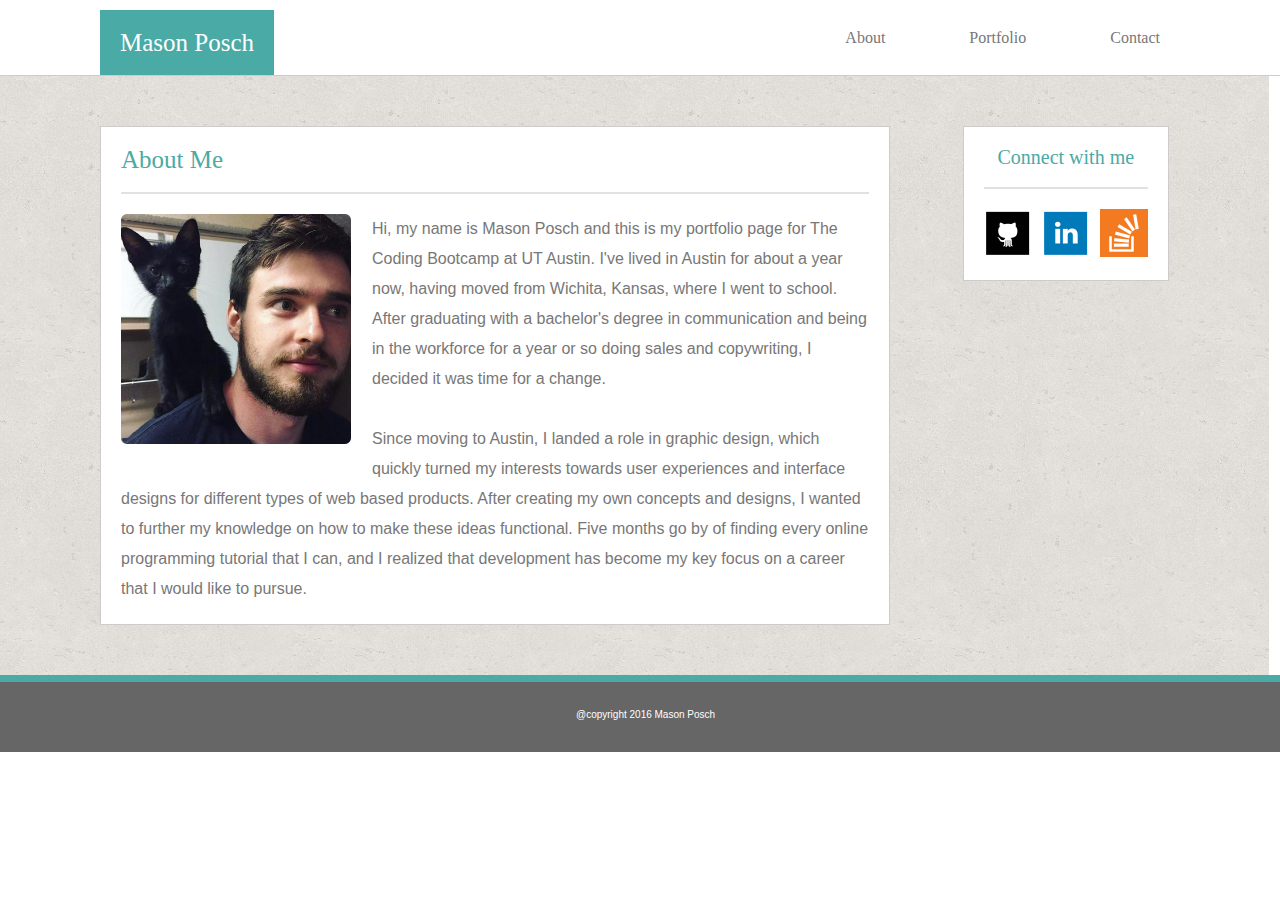
<file: index.html>
<!DOCTYPE html>

<html>

<head>

	<title>Mason Posch - Basic Portfolio</title>

	
	<link rel=StyleSheet href="Assets/css/reset.css" type="text/css" media=screen>
	<link rel=StyleSheet href="Assets/css/style.css" type="text/css" media=screen>


</head>

<body>

	<div class="header">

			<h1><a href="http://masonposch.github.io/professionalportfolio/" target="_blank">Mason Posch</a></h1>

			<ul>

				<li><a href="#">About</a></li>
				<li class="small-divider-line"></li>
				<li id="center-li"><a href="portfolio.html">Portfolio</a></li>
				<li class="small-divider-line"></li>
				<li><a href="contact.html">Contact</a></li>

			</ul>

	</div><!--End Header-->

	<div class="theMiddle"><!--The entire middle section-->

		<section class="aboutMe"><!--This is the About Me section-->
			
			<h2>About Me</h2>

			<div class="divider-line"></div>

					<img src="Assets/images/profile.png" alt="Profile Picture" id="profilePic">

					<article>

						<p id="aboutMePara">Hi, my name is Mason Posch and this is my portfolio page for The Coding Bootcamp at UT Austin. I've lived in Austin for about a year now, having moved from Wichita, Kansas, where I went to school. After graduating with a bachelor's degree in communication and being in the workforce for a year or so doing sales and copywriting, I decided it was time for a change.
						<br><br>Since moving to Austin, I landed a role in graphic design, which quickly turned my interests towards user experiences and interface designs for different types of web based products. After creating my own concepts and designs, I wanted to further my knowledge on how to make these ideas functional. Five months go by of finding every online programming tutorial that I can, and I realized that development has become my key focus on a career that I would like to pursue.</p>

					</article>


		</section><!--End secluded about me section-->

		<section class="theConnection"><!--Connect with me section-->

			<h3>Connect with me</h3>

			<div class="divider-line"></div>

			<div class="logos">

				<a href="https://github.com/masonposch" target="_blank">
				<img src="Assets/images/github.png" id="githubLogo" alt="View Mason on Github">
				</a>
				
				<a href="https://www.linkedin.com/in/mason-posch-7486b599" target="_blank">
				<img src="Assets/images/linkedin.png" id="linkedinLogo" alt="Connect with Mason on Linkedin">
				</a>
				
				<a href="http://stackoverflow.com/users/6661810/mason?tab=profile" target="_blank">
				<img src="Assets/images/stackoverflow.png" id="stackoverflowLogo" alt="View Mason on StackOverflow">
				</a>

			</div>

		</section>

	</div><!--End the entire middle section-->

	<div class="green-bar">
	
	</div><!--End green bar section-->

	<div class="footer">

		<h6><a href="http://masonposch.github.io/professionalportfolio/" target="_blank">@copyright 2016 Mason Posch</h6>
	
	</div><!--End footer section-->

</body>


</html>
</file>
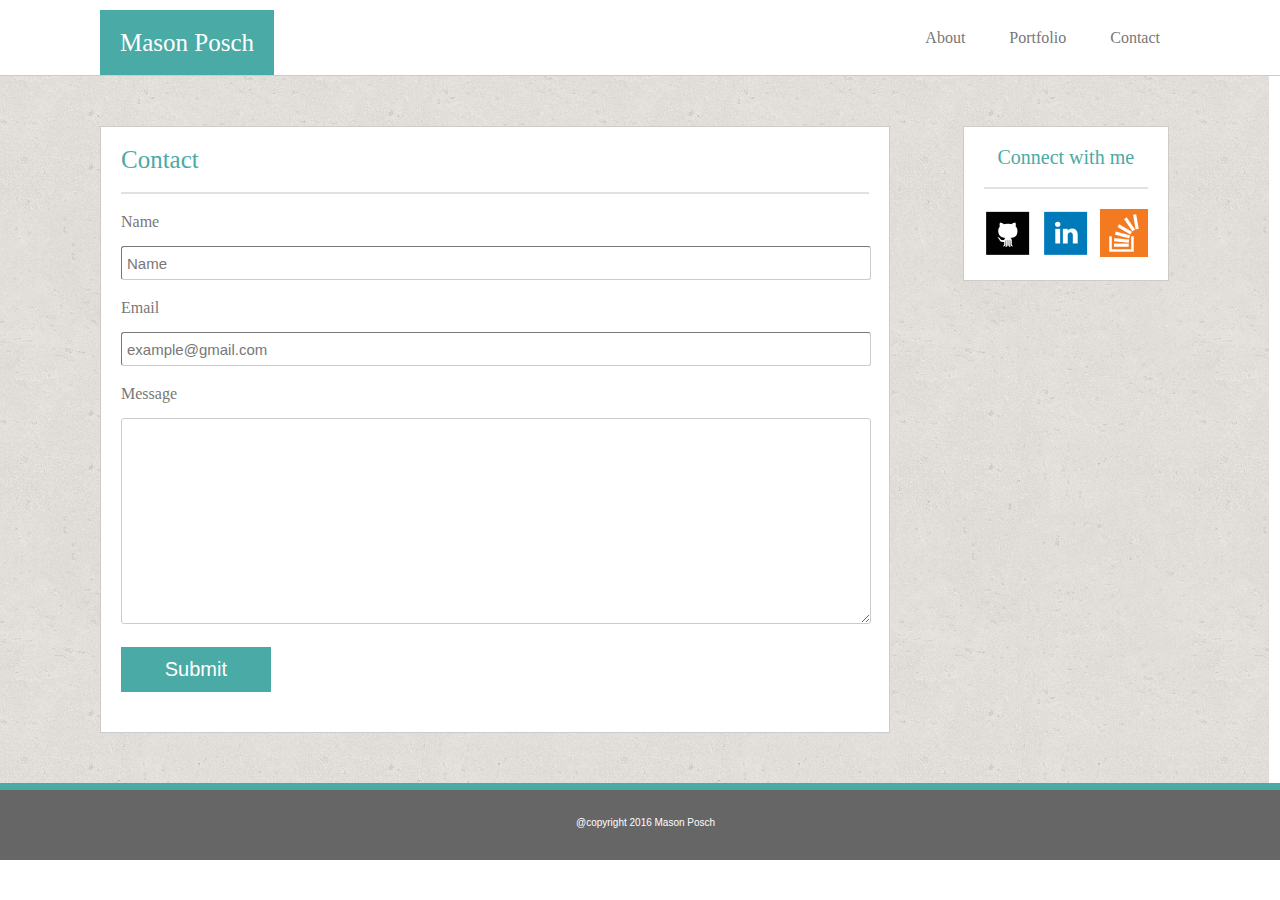
<file: contact.html>
<!DOCTYPE html>

<html>

<head>

	<title>Mason Posch - Basic Portfolio</title>

	<link rel=StyleSheet href="Assets/css/reset.css" type="text/css" media=screen>
	<link rel=StyleSheet href="Assets/css/style.css" type="text/css" media=screen>

</head>

<body>

	<div class="header">

			<h1><a href="http://masonposch.github.io/professionalportfolio/" target="_blank">Mason Posch</a></h1>

			<ul>

				<li><a href="index.html">About</a></li>
				<li id="center-li"><a href="portfolio.html">Portfolio</a></li>
				<li><a href="#">Contact</a></li>

			</ul>

	</div><!--End Header-->

	<div class="theMiddle"><!--The entire middle section-->

		<section class="aboutMe"><!--This is the About Me section-->
			
			<h2>Contact</h2>

			<div class="divider-line"></div>

			<div class="description">

				<form><!--Form to fill out and submit-->

					Name<br><br>
					<input type="text" name="Name" value="Name"><br>

					Email<br><br>
					<input type="text" name="Email" value="example@gmail.com"><br>

					Message<br><br>
					<textarea></textarea><br>

					<input type="submit" name="Submit">

				</form><!--End form submittal-->
		
			</div>

		</section><!--End secluded about me section-->

		<section class="theConnection"><!--Connect with me section-->

			<h3>Connect with me</h3>

			<div class="divider-line"></div>

			<div class="logos">

				<a href="https://github.com/masonposch" target="_blank">
				<img src="Assets/images/github.png" id="githubLogo" alt="View Mason on Github">
				</a>
				
				<a href="https://www.linkedin.com/in/mason-posch-7486b599" target="_blank">
				<img src="Assets/images/linkedin.png" id="linkedinLogo" alt="Connect with Mason on Linkedin">
				</a>
				
				<a href="http://stackoverflow.com/users/6661810/mason?tab=profile" target="_blank">
				<img src="Assets/images/stackoverflow.png" id="stackoverflowLogo" alt="View Mason on StackOverflow">
				</a>

			</div>

		</section>

	</div><!--End the entire middle section-->

	<div class="green-bar">
	
	</div><!--End green bar section-->

	<div class="footer">

		<h6><a href="http://masonposch.github.io/professionalportfolio/" target="_blank">@copyright 2016 Mason Posch</h6>
	
	</div><!--End footer section-->

</body>


</html>
</file>
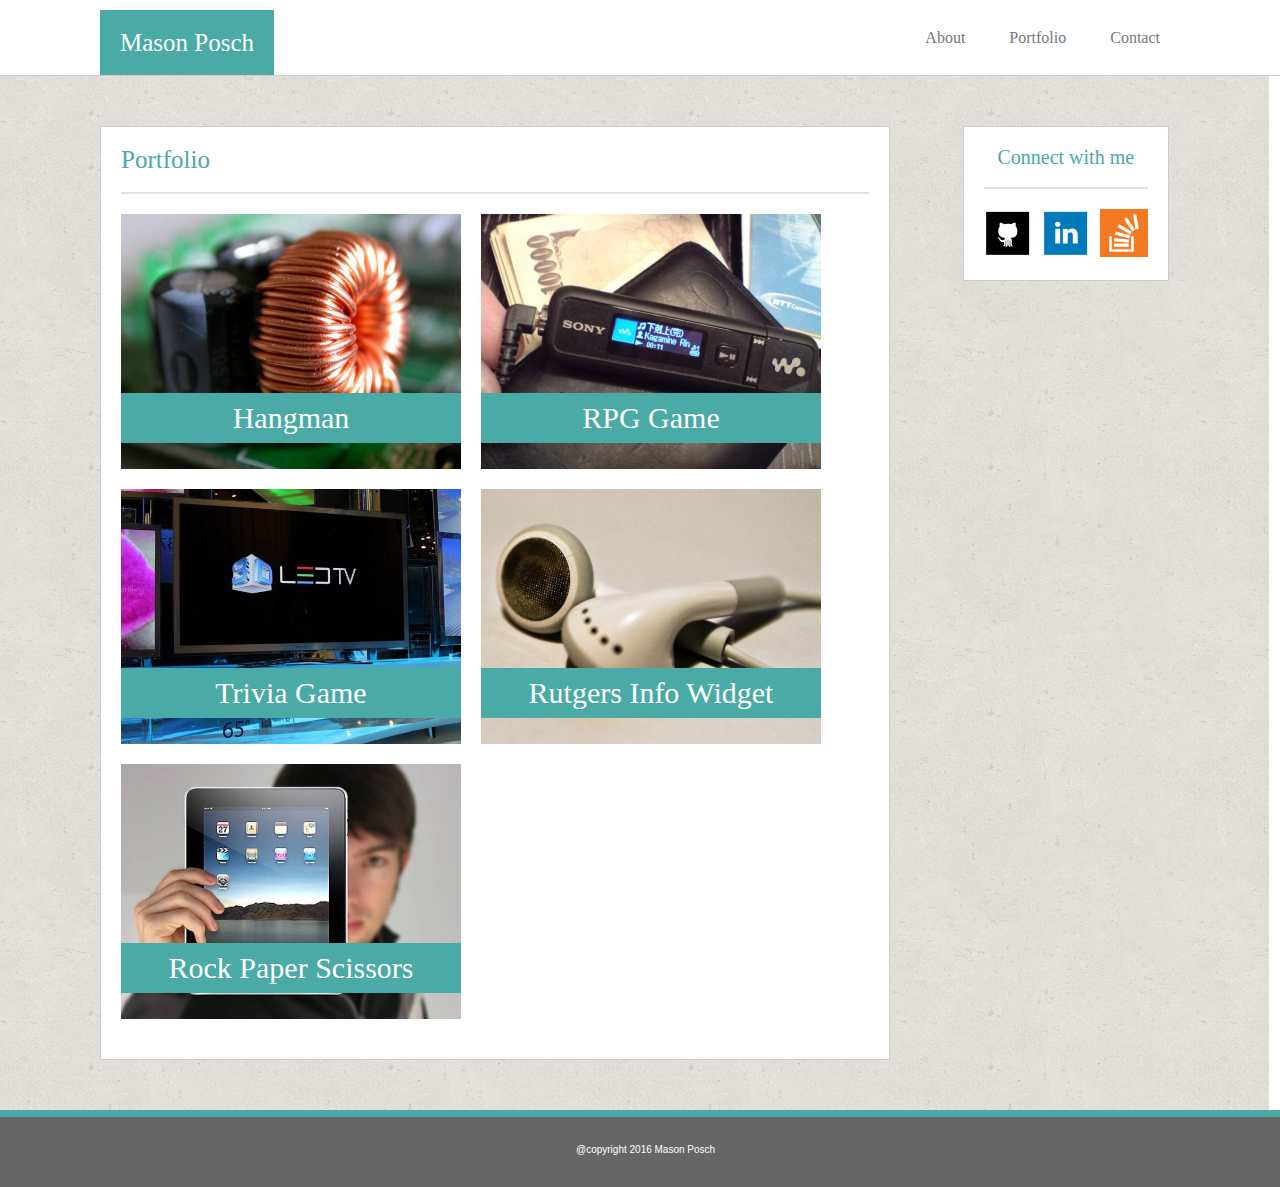
<file: portfolio.html>
<!DOCTYPE html>

<html>

<head>

	<title>Mason Posch - Basic Portfolio</title>

	<link rel=StyleSheet href="Assets/css/reset.css" type="text/css" media=screen>
	<link rel=StyleSheet href="Assets/css/style.css" type="text/css" media=screen>

</head>

<body>

	<div class="header">

			<h1><a href="http://masonposch.github.io/professionalportfolio/" target="_blank">Mason Posch</a></h1>

			<ul>

				<li><a href="index.html">About</a></li>
				<li id="center-li"><a href="#">Portfolio</a></li>
				<li><a href="contact.html">Contact</a></li>

			</ul>

	</div><!--End Header-->

	<div class="theMiddle"><!--The entire middle section-->

		<section class="aboutMe"><!--This is the About Me section-->
			
			<h2>Portfolio</h2>

			<div class="divider-line"></div>

			<div class="portfolioPics">

				<div class="image" id="image-1">
					<a href="http://masonposch.github.io/professionalportfolio/" target="_blank">
					<img src="Assets/images/portfolio-image-1.png" alt="First Portfolio Item">
					<h4><span>Hangman</span></h4>
					</a>
				</div>

				<div class="image" id="image-2">
					<a href="http://masonposch.github.io/professionalportfolio/" target="_blank">
					<img src="Assets/images/portfolio-image-2.png" alt="Second Portfolio Item">
					<h4><span>RPG Game</span></h4>
					</a>
				</div>

				
				<div class="image" id="image-3">
					<a href="http://masonposch.github.io/professionalportfolio/" target="_blank">
					<img src="Assets/images/portfolio-image-3.png" alt="Third Portfolio Item">
					<h4><span>Trivia Game</span></h4>
					</a>
				</div>

				<div class="image" id="image-4">
					<a href="http://masonposch.github.io/professionalportfolio/" target="_blank">
					<img src="Assets/images/portfolio-image-4.png" alt="Fourth Portfolio Item">
					<h4><span>Rutgers Info Widget</span></h4>
					</a>
				</div>

				<div class="image" id="image-5">
					<a href="http://masonposch.github.io/professionalportfolio/" target="_blank">
					<img src="Assets/images/portfolio-image-5.png" alt="Fifth Portfolio Item">
					<h4><span>Rock Paper Scissors</span></h4>
					</a>
				</div>
			
			</div>

		</section><!--End secluded about me section-->

		<section class="theConnection"><!--Connect with me section-->

			<h3>Connect with me</h3>

			<div class="divider-line"></div>

			<div class="logos">

				<a href="https://github.com/masonposch" target="_blank">
				<img src="Assets/images/github.png" id="githubLogo" alt="View Mason on Github">
				</a>
				
				<a href="https://www.linkedin.com/in/mason-posch-7486b599" target="_blank">
				<img src="Assets/images/linkedin.png" id="linkedinLogo" alt="Connect with Mason on Linkedin">
				</a>
				
				<a href="http://stackoverflow.com/users/6661810/mason?tab=profile" target="_blank">
				<img src="Assets/images/stackoverflow.png" id="stackoverflowLogo" alt="View Mason on StackOverflow">
				</a>

			</div>

		</section>

	</div><!--End the entire middle section-->

	<div class="green-bar">
	
	</div><!--End green bar section-->

	<div class="footer">

		<h6><a href="http://masonposch.github.io/professionalportfolio/" target="_blank">@copyright 2016 Mason Posch</h6>
	
	</div><!--End footer section-->

</body>


</html>
</file>
<file: Assets/css/style.css>
body {
	width: 100%;
	color: #777;
	height: 100%;
}

h1, h2, h3 {
	font-family: 'Georgia', Times, Times New Roman, serif;
}

h2, h3 {
	color: #4aaaa5;
}

h2 {
	font-size: 25px;
}

h3 {
	text-align: center;
	font-size: 20px;
}

p, h6 {
	font-family: 'Arial', 'Helvetica Neue', Helvetica, sans-serif;
}

a {
	text-decoration: none;
}

h1 a, h6 a {
	color: #fff;
}

ul a {
	color: #777;
}


.header {
	width: 100%;
	height: 75px;
	position: relative;
	border-style: solid;
	border-color: #ccc;
	border-width: 1px;
	border-left-style: none;
	border-right-style: none;
	border-top-style: none;
}

h1 {
	background-color: #4aaaa5;
	padding: 20px;
	float: left;
	color: #fff;
	position: absolute;
	bottom: 0px;
	left: 100px;
	font-size: 25px;
}

ul {
	display: inline-block;
	list-style: none;
	float: right;
	position: absolute;
	right: 80px;
	top: 40%;
}

li {
	display: inline;
	margin-right: 40px;
}

li a:hover {
	color: white;
	background-color: #4aaaa5;
	padding: 30px;
	padding-left: 20px;
	padding-right: 20px;
	margin: -20px;
	position: relative;
}

.theMiddle {
	background-image: url("../../Assets/images/cork-wallet.png");
	width: 83.5%;
	float: left;
	padding-left: 100px;
	padding-right: 100px;
	padding-top: 50px;
	padding-bottom: 50px;
}

.aboutMe {
	background-color: #fff;
	float: left;
	position: relative;
	width: 70%;
	border-style: solid;
	border-color: #ccc;
	border-width: 1px;
	padding: 20px;
}

.small-divider-line {
	background-color: #e1e1e1;
	height: 10px;
	width: 2px;
}

.divider-line {
	background-color: #e1e1e1;
	height: 2px;
	width: 100%;
	margin: 20px;
	position: relative;
	left: -20px;
}

#profilePic {
	float: left;
	margin: 20px;
	margin-top: 0;
	margin-left: 0;
}

#aboutMePara {
	/*text-align: inherit;*/
	margin-right: 0;
	margin-left: 0;
	margin-top: 0;
	line-height: 30px;
}

.theConnection {
	background-color: #fff;
	padding: 20px;
	float: right;
	border-style: solid;
	border-color: #ccc;
	border-width: 1px;
}

.logos {
	margin-top: 20px;
}

#githubLogo {
	float: left;
	margin-right: 10px;
}

#linkedinLogo {
	float: 50%;
}

#stackoverflowLogo {
	float: right;
	margin-left: 10px;
}

.footer {
	background-color: #666;
	float: left;
	width: 100%;
	height: 70px;
	color: #fff;
	text-align: center;
	border-style: solid;
	border-color: #4aaaa5;
	border-width: 7px;
	border-left-style: none;
	border-right-style: none;
	border-bottom-style: none;
	position: relative;
}

h6 {
	position: absolute;
	top: 40%;
	left: 45%;
	font-size: 10px;
}


.image img{
	width: 340px;
	float: left;
}

.image {
	float: left;
	position: relative;
	/*width:100%;*/
	margin-bottom: 20px;
}

#image-1, #image-3, #image-5 {
	margin-right: 20px;
}


h4 {
	color: #fff;
	background-color: #4aaaa5;
	font-family: 'Georgia', Times, Times New Roman, serif;
	font-size: 30px;
	position: absolute;
	top: 70%;
	left: 0; 
	width: 100%;
	padding-top: 10px;
	padding-bottom: 10px;
	text-align: center;
}

input {
	width: 99%;
	margin-bottom: 20px;
	font-family: 'Arial', 'Helvetica Neue', Helvetica, sans-serif;
}

input[type=text] {
	border-radius: 3px;
	height: 30px;
	border-width: 1px;
	border-color: #ccc;
	color: #777;
	font-family: 'Arial', 'Helvetica Neue', Helvetica, sans-serif;
	font-size: 15px;
	padding-left: 5px;
}

textarea {
	width: 99.5%;
	height: 200px;
	border-width: 1px;
	border-color: #ccc;
	border-radius: 3px;
	font-family: 'Arial', 'Helvetica Neue', Helvetica, sans-serif; 
}

input[type=submit]{
	width: 20%;
	height: 45px;
	background-color: #4aaaa5;
	color: #fff;
	border: none;
	text-decoration: none;
	margin-top: 20px;
	padding: 5px;
	font-size: 20px;
}

/*.form-name {
	margin-bottom: 0;
}
*/



@media only screen and (max-width: 980px) {
	
	.theMiddle {
		background-image: url("../../Assets/images/cork-wallet.png");
		width: 79%;
	}

	.aboutMe {
		width: 50%;
	}

	#profilePic {
		width: 100%;
	}

	#aboutMePara {
		float: left;
	}

	.portfolioPics{
		width: 100%;
		float: left;
	}

	input[type=submit] {
		width: 40%;
		padding: 5px;
	}

	.footer {
		width: 100%;
	}
}/*End 980px*/

@media only screen and (max-width: 768px) {

	body {
		width: 100%;
	}

	.theMiddle {
		background-image: url("../../Assets/images/cork-wallet.png");
		width: 74%;
	}

	h1 {
		left: 80px;
	}

	.aboutMe {
		float: left;
		width: 100%;
		margin-left: -20px;
	}

	.theConnection {
		float: left;
		width: 100%;
		margin-left: -20px;
		margin-top: 50px;
	}

	#profilePic {
		width: 35%;	
		float: left;
		margin: 20px;
		margin-top: 0;
		margin-left: 0;
	}	

	#aboutMePara {
	/*text-align: inherit;*/
		float: left;
		margin-right: 0;
		margin-left: 0;
		margin-top: 0;
		line-height: 30px;
	}

	.image img{
		width: 250px;
		float: left;
	}

	.image {
		float: left;
		position: relative;
		/*width:100%;*/
		margin-bottom: 20px;
	}

	#image-1, #image-3, #image-5 {
		margin-right: 65px;
	}

	h4 {
		font-size: 20px;
	}
	
	#stackoverflowLogo {
		float: none;
	} 
	
	.footer {
		width: 100%;
	}

	h6 {
		left: 40%;
	}

}/*End 768px*/

@media only screen and (max-width: 640px) {

	h1 {
		width: 93.5%;
		margin: 0;
		float: left;
		left: 0;
		text-align: center;
		padding-top: 25px;
		padding-bottom: 25px;
	}

	ul {
		background-color: #fff;
		float: none;
		width: 91.5%;
		margin: 0;
		margin-left: 20px;
		margin-top: 45px;
		margin-bottom: 30px;
		padding: 30px;
		left: -30px;
		text-align: center;
	}

	li {
		margin: 0;
		text-align: center;
	}

	#center-li {
		margin-left: 110px;
		margin-right: 110px;
	}

	.theMiddle {
		background-image: url("../../Assets/images/cork-wallet.png");
		width: 65%;
	}

	.aboutMe {
		width: 100%;
		margin: 0;
		margin-left: -20px;
		margin-top: 80px;
	}

	#profilePic {
		width: 100%;
	}

	#aboutMePara {
		float: left;
	}

	.theConnection{
		width: 100%;
		margin: 0;
		margin-left: -20px;
		margin-top: 50px;
	}

	.portfolioPics{
		width: 100%;
		float: left;
	}

	input[type=submit] {
		width: 40%;
		padding: 5px;
	}

	.footer {
		width: 100%;
		text-align: center;
	}

	h6 {
		left: 40%;
	}

}/*End 640px*/
</file>
